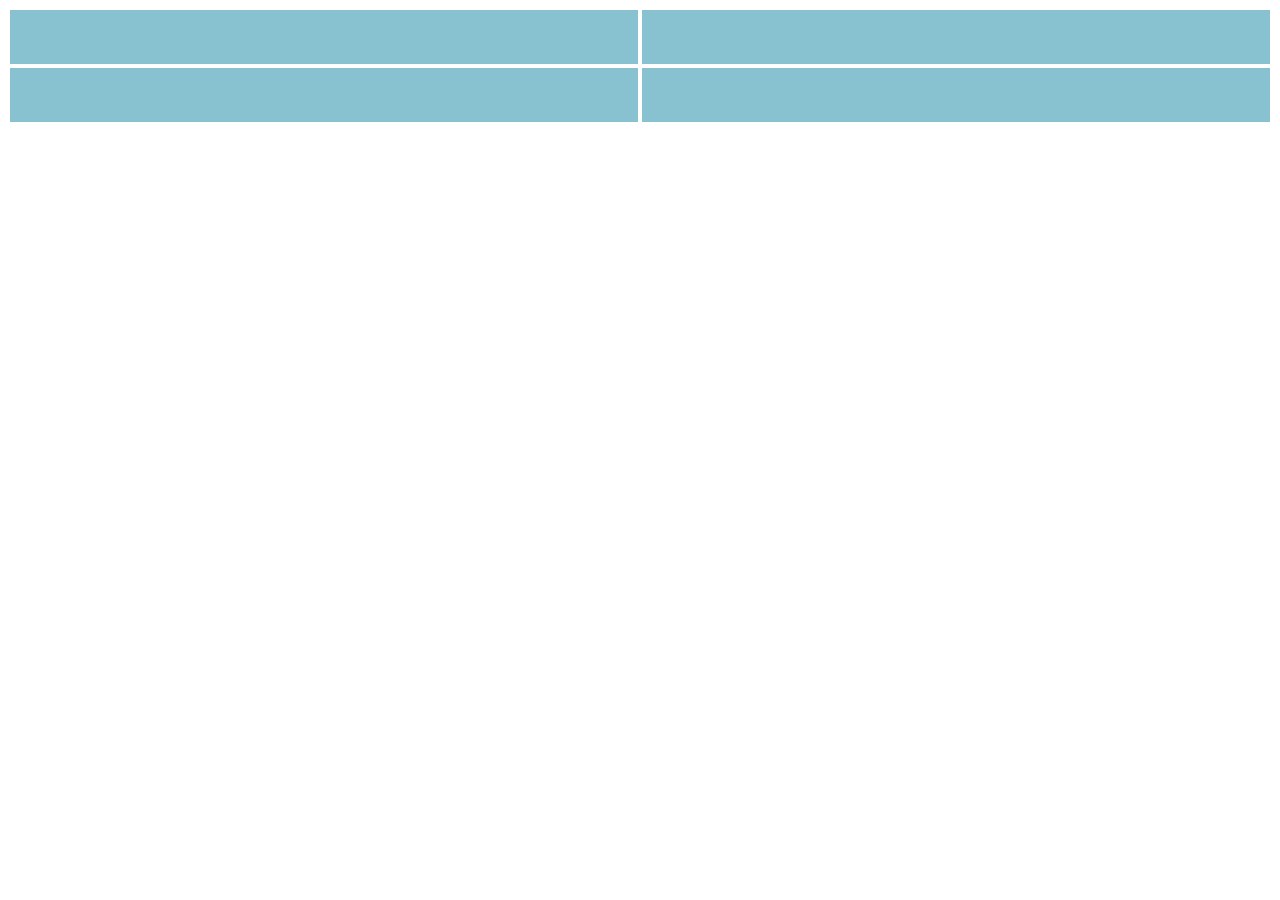
<file: Job3/index.html>
<!DOCTYPE html>
<html lang="fr">
<head>
    <meta charset="UTF-8">
    <meta name="viewport" content="width=device-width, initial-scale=1.0">
    <link rel="stylesheet" href="style.css">
    <title>Document</title>
</head>
<body>
    <section>
        <br>
        <br>
        <br>
    </section>
    <section>
        <br>
        <br>
        <br>
    </section>
    <section>
        <br>
        <br>
        <br>
    </section>
    <section>
        <br>
        <br>
        <br>
    </section>
</body>
</html>
</file>
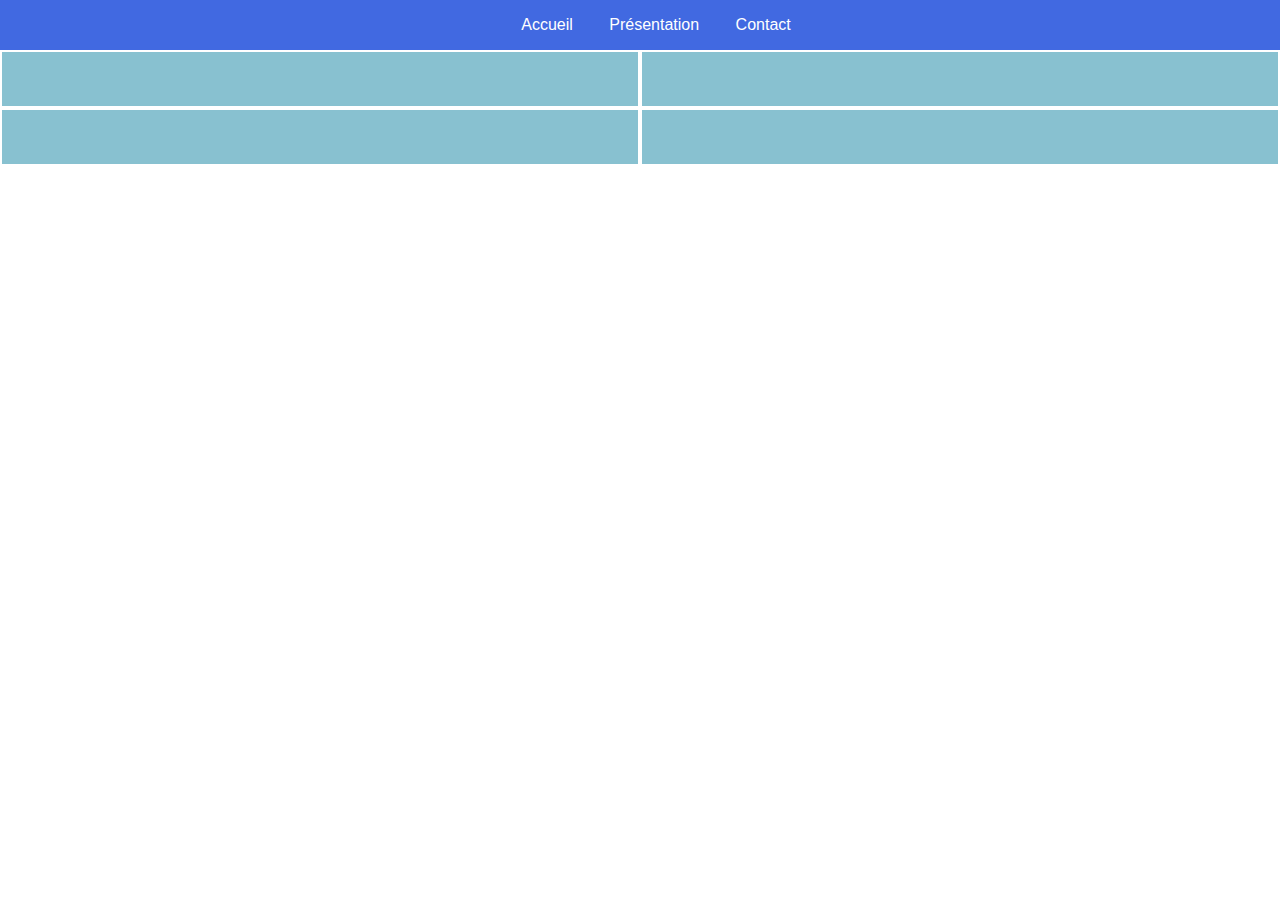
<file: Job4/index.html>
<!DOCTYPE html>
<html lang="fr">
<head>
    <meta charset="UTF-8">
    <meta name="viewport" content="width=device-width, initial-scale=1.0">
    <link rel="stylesheet" href="style.css">
    <title>Document</title>
    </head>
    <body>
        <header>
            <nav class="wide">
                <a href="">Accueil</a>
                <a href="">Présentation</a>
                <a href="">Contact</a>
            </nav>
            <section class="menu">
                <input type="checkbox" id="menu">
                <div id="nav">
                    <a href="">Accueil</a>
                    <a href="">Présentation</a>
                    <a href="">Contact</a>
                </div>
            </section>
        </header>
        <main>
            <section>
                <br>
                <br>
                <br>
            </section>
            <section>
                <br>
                <br>
                <br>
            </section>
            <section>
                <br>
                <br>
                <br>
            </section>
            <section>
                <br>
                <br>
                <br>
            </section>
        </main>
    </body>
</html>
</file>
<file: Job3/style.css>
section{
    background-color:#88c1d0;
    margin:2px;
}
@media only screen and (min-width:1600px){
    body{
        display:flex;
        flex-direction: row;
    }
    section{
        width:25%
    }
}
@media only screen and (min-width:768px) and (max-width:1599px){
    body{
        display:grid;
        grid-template-columns: repeat(2, 1fr);
        grid-template-rows: repeat(2, 1fr);
    }
}
@media only screen and (max-width:767px){
    body{
        display:block
    }
}
</file>
<file: Job4/style.css>
* {
    margin: 0;
    font-family:Arial, Helvetica, sans-serif
}
#menu, #nav{
    display:none;
}
header{
    display:flex;
    position:relative;
    top:0%;
    width:100%;
    background-color:royalblue;
    justify-content: center;
    padding:1em
}
.wide a{
    text-decoration: none;
    color:white;
    padding:0em 1em
}

@media only screen and (max-width:768px){
    header{
        justify-content: start;
    }
    .wide{
        display:none
    }
    .menu{
        background:url(1.png);
        background-size:contain
    }
    section #menu{
        display:flex;
        opacity:0%;
        width:2em;
        height:2em
    }
}
#menu:checked + #nav{
    display:flex;
    position:absolute;
    top:100%;
    background-color:white;
    flex-direction: column;
    justify-content: start;
    border-style:solid;
    border-width:2px;
    padding:1em
}
#nav a{
    color:rgb(255, 0, 0);
    text-decoration:none;
    padding:0.5em 0;
}
main section{
    background-color:#88c1d0;
    margin:2px;
}
@media only screen and (min-width:1600px){
    main{
        display:flex;
        flex-direction: row;
    }
    section{
        width:25%
    }
}
@media only screen and (min-width:768px) and (max-width:1599px){
    main{
        display:grid;
        grid-template-columns: repeat(2, 1fr);
        grid-template-rows: repeat(2, 1fr);
    }
}
@media only screen and (max-width:767px){
    main{
        display:block
    }
}
</file>
